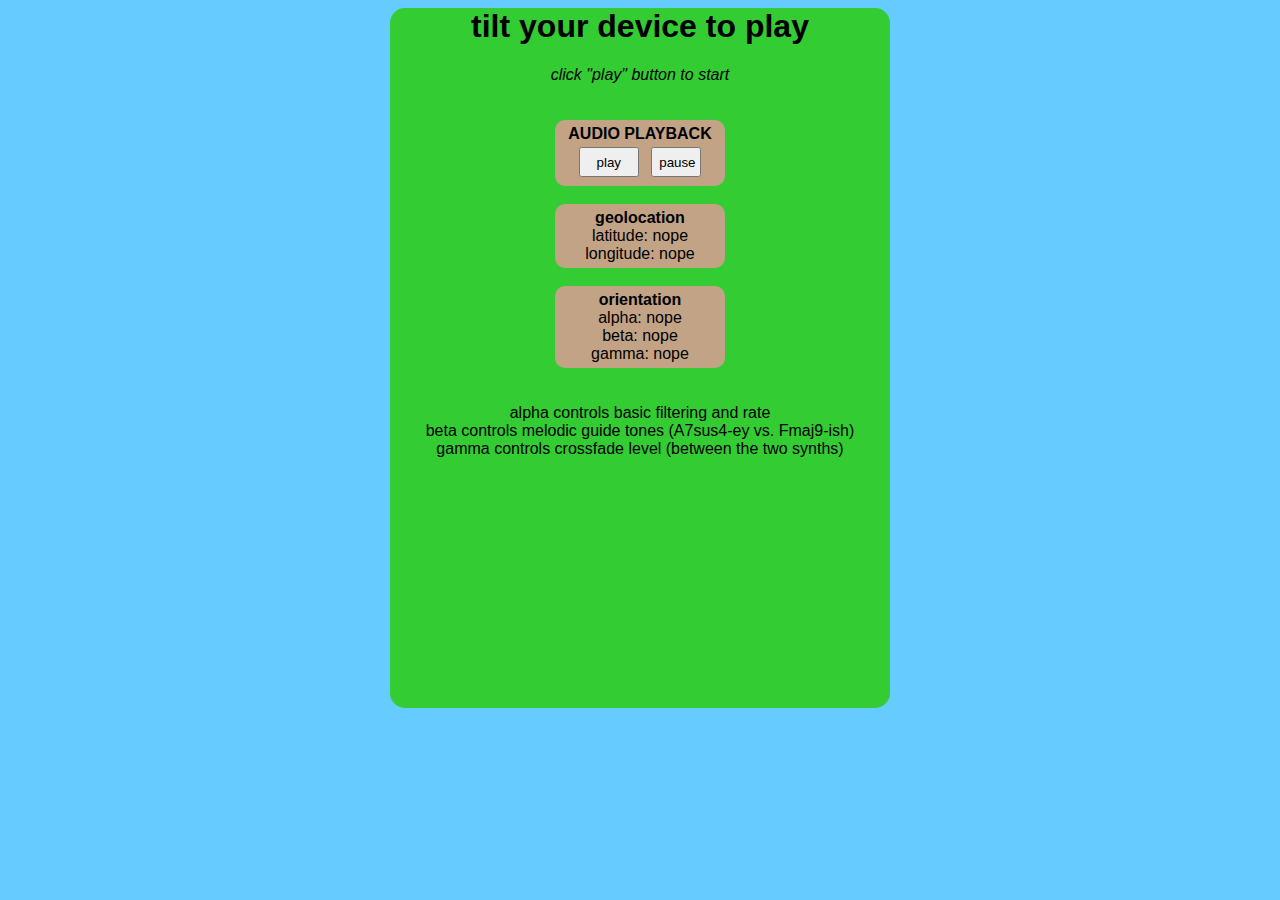
<file: geo/tilt.html>
﻿<html>
<head>
<title>tilt your device to play</title>
<h1>tilt your device to play</h1>
<i>click "play" button to start</i><br><br><br>
<link rel="stylesheet" href="style.css">
</head>

<body>
<div class="text">
<b>AUDIO PLAYBACK</b><br>
<input type="Button"  style="margin:4px; height: 30px; width: 60px" value="play" onClick="play();">
<input type="Button"  style="margin:4px; height: 30px; width: 50px" value="pause" onClick="pause();">
</div>
<br>
<div class="text">
<b>geolocation</b><br>
<div id="latitude_display">latitude: nope</div>
<div id="longitude_display">longitude: nope</div>
<!--<input type="Button" value="Start" onClick="start();">
<input type="Button" value="Stop" onClick="stop();">-->
<div id="num_watches"></div>
</div>
<br>
<div class="text">
<b>orientation</b><br>
<div id="alpha_display">alpha: nope</div>
<div id="beta_display">beta: nope</div>
<div id="gamma_display">gamma: nope</div>
<div id="num_rotations"></div>
</div>

<!-- using master volume gain to adjust (doesn't work because mobile safari requires user input to begin
<input type="Button" value="play" onClick="masterVolume.gain.value=1;">
<input type="Button" value="pause" onClick="masterVolume.gain.value=0;">
-->
<br><br>
alpha controls basic filtering and rate<br>
beta controls melodic guide tones (A7sus4-ey vs. Fmaj9-ish)<br>
gamma controls crossfade level (between the two synths)<br><br>
<script type="text/javascript" charset="UTF-8" src="audio.js"></script>

<script type="text/javascript">
var latitude
var longitude
//var accuracy
var watch_id
var watches=0

var alpha
var beta
var gamma
var rotations=0

var beats_per_minute = 40
var tempo = 1


//begin handling geolocation
/*TODO: generate melody based on coordinates; easy to uniquely map in that case. Maybe do something like Per Norgard's infinity series with intervals*/
watch_id = navigator.geolocation.watchPosition(
										success_handler)
										
//setup orientation detection										
if (window.DeviceOrientationEvent) {
	window.addEventListener("deviceorientation", function(evt){
			alpha = event.alpha
			beta = event.beta
			gamma = event.gamma
			rotations++
			
			if (masterVolume.gain.value==1) {
				document.getElementById("alpha_display").innerHTML = "alpha: "+alpha
				document.getElementById("beta_display").innerHTML = "beta: "+beta
				document.getElementById("gamma_display").innerHTML = "gamma: "+gamma	
				document.getElementById("num_rotations").innerHTML = "number of rotations: "+rotations		
			}
			//gamma:crossfade
			if (gamma!=null) {
			g1.gain.value = scale(gamma, 90, 1)*1.5
			g2.gain.value = Math.pow(0.1*(1-g1.gain.value),0.5)/2 //reverse
			}
			
			//beta:filter
			/*if (beta!=null) {
			eq1.frequency.value = scale(beta, 180, 2000)
			eq2.frequency.value = scale(beta, 180, 12)*scale(beta, 180,12) //reverse
			}*/
			
			//beta:melody
			if (beta!=null) {
				if (beta>0)
					melody1 = [57,62,64,57,69,57,62,64,67,55]
				else
					melody1 = [53,60,64,62,67,53,60,59,60]
			}
			
			//alpha:tempo
			/*if (alpha!=null) {
			tempo = scale(180-alpha, 180, 10);
			}*/
			
			//alpha: filter + tempo
			if (alpha!=null) {
				eq1.frequency.value = scale(beta, 180, 2000)+ 300
				eq2.frequency.value = scale(beta, 180, 12)*scale(beta, 180,12) //reverse
				
				if (alpha>180)
					tempo = 4
				else
					tempo = 8
			}
			
			
			
			/*
			if (Math.abs(gamma) < 120) {
				g1.type = 0
			}
			*/
		}, true)
}

//begin audio playback
/*
playNote(osc1, melody1, beats_per_minute)
playNote(osc2a, melody1, beats_per_minute)
*/

//masterVolume.gain.value=0;

function success_handler(position) {
	latitude = position.coords.latitude
	longitude = position.coords.longitude
	watches++
	
	document.getElementById("latitude_display").innerHTML = "latitude: "+latitude
	document.getElementById("longitude_display").innerHTML = "longitude: "+longitude
	document.getElementById("num_watches").innerHTML = "number of watches: "+watches
}

//scale a value x in xRange to yRange. both only encompass natural nums
function scale(x, xRange, yRange) {
	return (Math.abs(x)/xRange)*yRange;
}

function play() {
	masterVolume.gain.value=1;
	stopAll();
	playNote(osc1, melody1, beats_per_minute)
	playNote(osc2a, melody1, beats_per_minute)
}

function pause() {
	masterVolume.gain.value=0;
	stopAll();
}



//start/stop buttons for location tracking
/*function start() {
	watch_id = navigator.geolocation.watchPosition(
										success_handler)
}

function stop() {
	navigator.geolocation.clearWatch(watch_id)
}*/
</script>
</body>
</html>
</file>
<file: geo/style.css>
﻿html {
	background-color: #66CCFF;
	font: 100% "Tahoma", sans-serif;
}

head, body {
	margin-left:auto;
	margin-right:auto;
	height: 700px;
	width: 500px;
	background-color: #33CC33;
	text-align: center;
	border-radius: 15px;
}

div.text {
	margin-left:auto;
	margin-right:auto;
	width: 160px;
	text-align: center;
	background-color: #C2A385;
	border-radius: 10px;
	padding: 5px;
}
</file>
